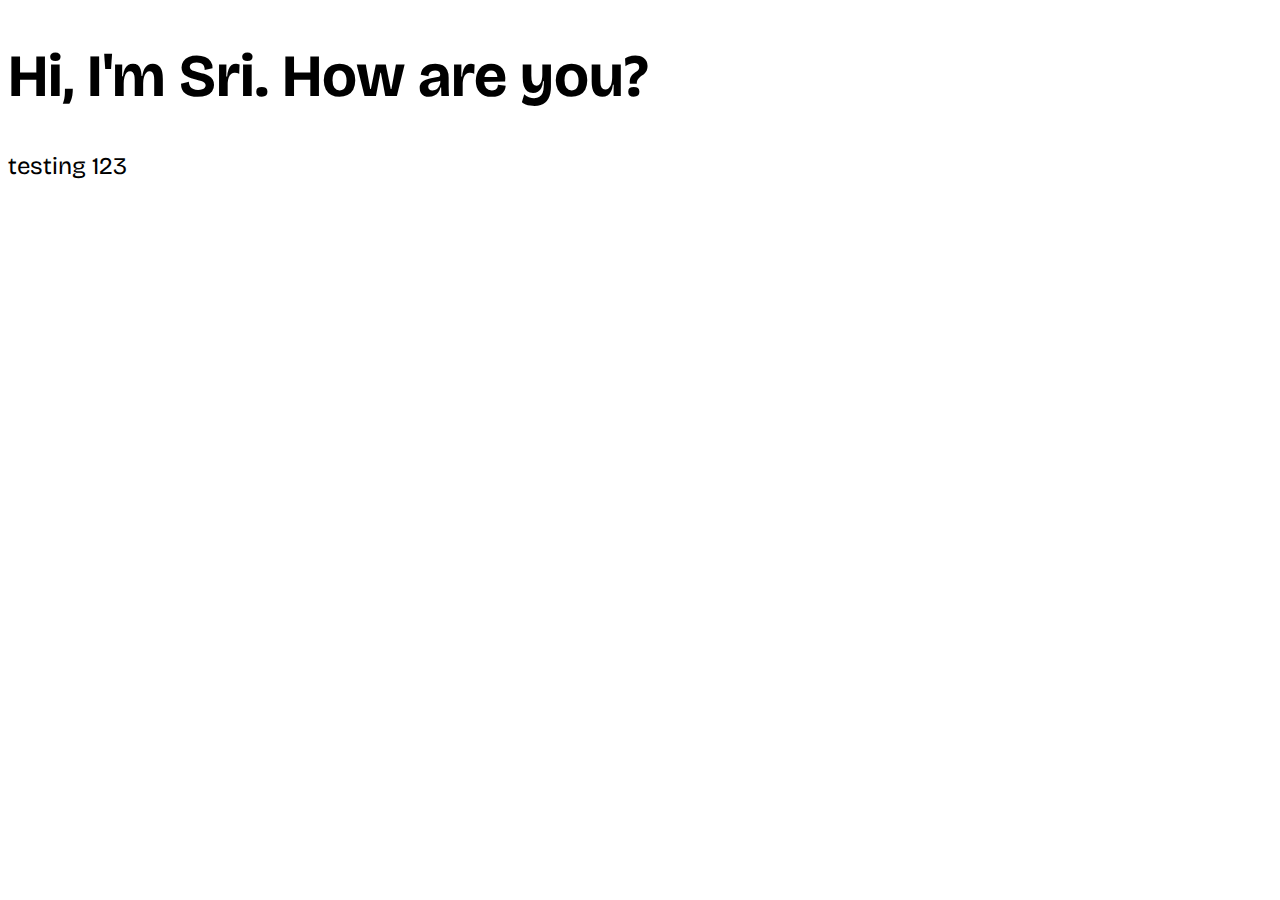
<file: index.html>
<!DOCTYPE html>
<html lang="en">
<head>
    <meta charset="UTF-8">
    <meta name="viewport" content="width=device-width, initial-scale=1.0">
    <title>Document</title>
    <link rel="stylesheet" href="style.css">
    <link rel="preconnect" href="https://fonts.googleapis.com">
    <link rel="preconnect" href="https://fonts.gstatic.com" crossorigin>
    <link href="https://fonts.googleapis.com/css2?family=Bricolage+Grotesque:opsz,wght@12..96,200..800&display=swap" rel="stylesheet">
</head>
<body>
    <h1>Hi, I'm Sri. How are you?</h1>
    <p>testing 123</p>
</body>
</html>
</file>
<file: style.css>
h1,h2,h3,h4,h5,h6,p {
    font-family: "Bricolage Grotesque", sans-serif;
}
h1 {
    font-weight: bold;
    font-size: 60px;
}
p {
    font-size: 24px;
}
</file>
